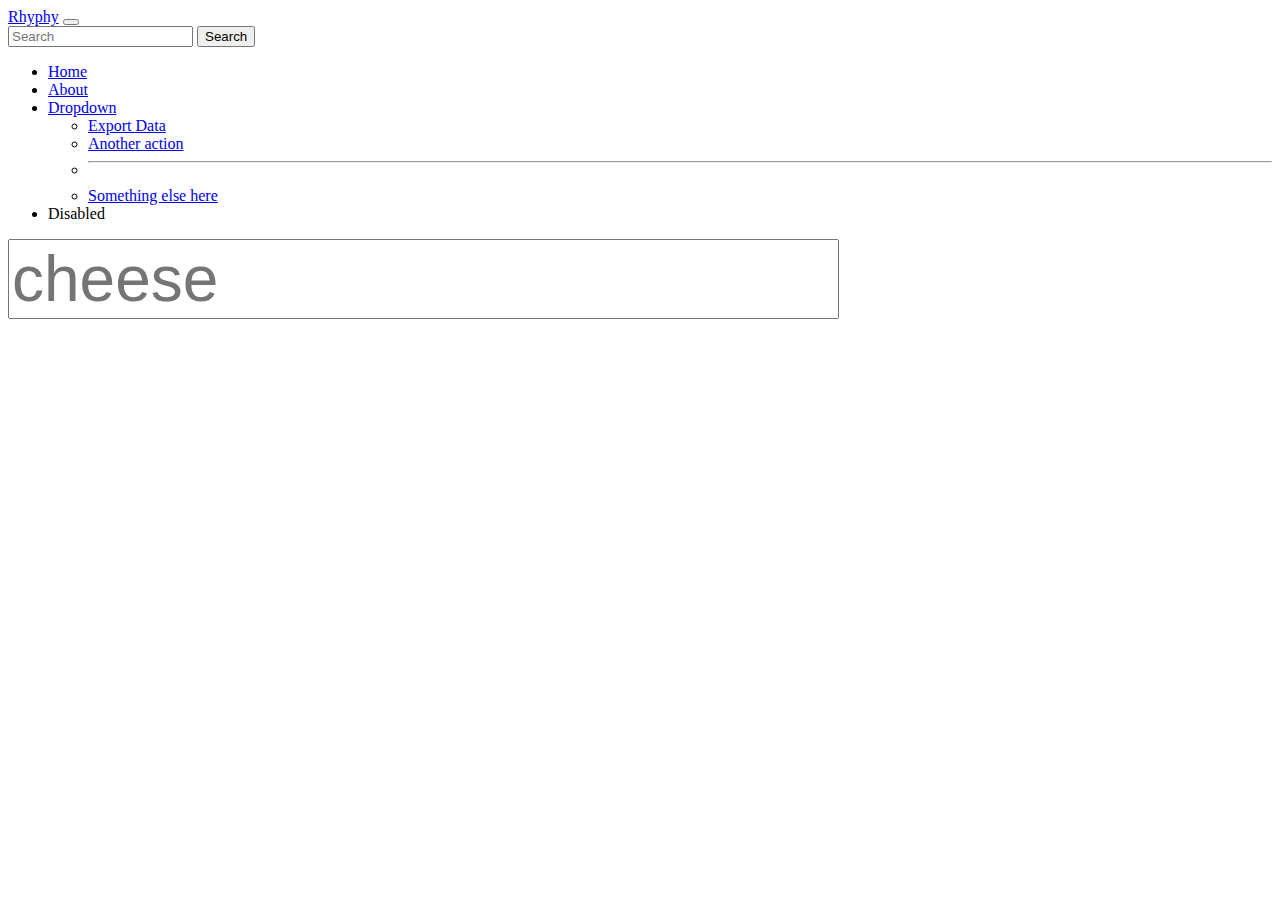
<file: index.html>
<!DOCTYPE html>
<html lang="en">

<head>
  <meta charset="UTF-8">
  <meta name="viewport" content="width=device-width, initial-scale=1.0">
  <title>Rhyphy</title>
  <link href="https://cdn.jsdelivr.net/npm/bootstrap@5.3.2/dist/css/bootstrap.min.css" rel="stylesheet"
    integrity="sha384-T3c6CoIi6uLrA9TneNEoa7RxnatzjcDSCmG1MXxSR1GAsXEV/Dwwykc2MPK8M2HN" crossorigin="anonymous">
  <link rel="icon" href="https://fav.farm/🎸">
  <link rel="stylesheet" href="css/style.css">
</head>

<body>

  <nav class="navbar navbar-expand-lg bg-body-tertiary">
    <div class="container-fluid">
      <a class="navbar-brand" href="#">Rhyphy</a>
      <button class="navbar-toggler" type="button" data-bs-toggle="collapse" data-bs-target="#navbarSupportedContent"
        aria-controls="navbarSupportedContent" aria-expanded="false" aria-label="Toggle navigation">
        <span class="navbar-toggler-icon"></span>
      </button>
      <div class="collapse navbar-collapse" id="navbarSupportedContent">
        <form class="d-flex me-auto" id="nav-query-form" role="search">
          <input class="form-control me-2" type="search" placeholder="Search" aria-label="Search" name="query">
          <button class="btn btn-outline-success" type="submit">Search</button>
        </form>
        <ul class="navbar-nav  mb-2 mb-lg-0">
          <li class="nav-item">
            <a class="nav-link active" aria-current="page" href="#">Home</a>
          </li>
          <li class="nav-item">
            <a class="nav-link" href="about.html">About</a>
          </li>
          <li class="nav-item dropdown">
            <a class="nav-link dropdown-toggle" href="#" role="button" data-bs-toggle="dropdown" aria-expanded="false">
              Dropdown
            </a>
            <ul class="dropdown-menu">
              <li><a id="export" class="dropdown-item" href="#">Export Data</a></li>
              <li><a class="dropdown-item" href="#">Another action</a></li>
              <li>
                <hr class="dropdown-divider">
              </li>
              <li><a class="dropdown-item" href="#">Something else here</a></li>
            </ul>
          </li>
          <li class="nav-item">
            <a class="nav-link disabled" aria-disabled="true">Disabled</a>
          </li>
        </ul>
      </div>
    </div>
  </nav>
  <main class="container-fluid">
    <form action="#" id="mondo-landing-form">
      <input class="d-block mx-auto form-control" type="search" name="query" id="huge-search-box" placeholder="cheese">
    </form>
    <div id="rhyphy-result-set-list"></div>
  </main>
  <script src="https://cdn.jsdelivr.net/npm/bootstrap@5.3.2/dist/js/bootstrap.bundle.min.js"
    integrity="sha384-C6RzsynM9kWDrMNeT87bh95OGNyZPhcTNXj1NW7RuBCsyN/o0jlpcV8Qyq46cDfL"
    crossorigin="anonymous"></script>
  <script src="script/search.js"></script>
</body>

</html>
</file>
<file: css/style.css>
body {
  /* background-color: red; */
}

#huge-search-box {
  font-size: 4rem;
  /* what should hte max-width of this be? */
}

#rhyphy-result-set-list .card {
  max-width: 24rem;
  display: inline-block;
}
</file>
